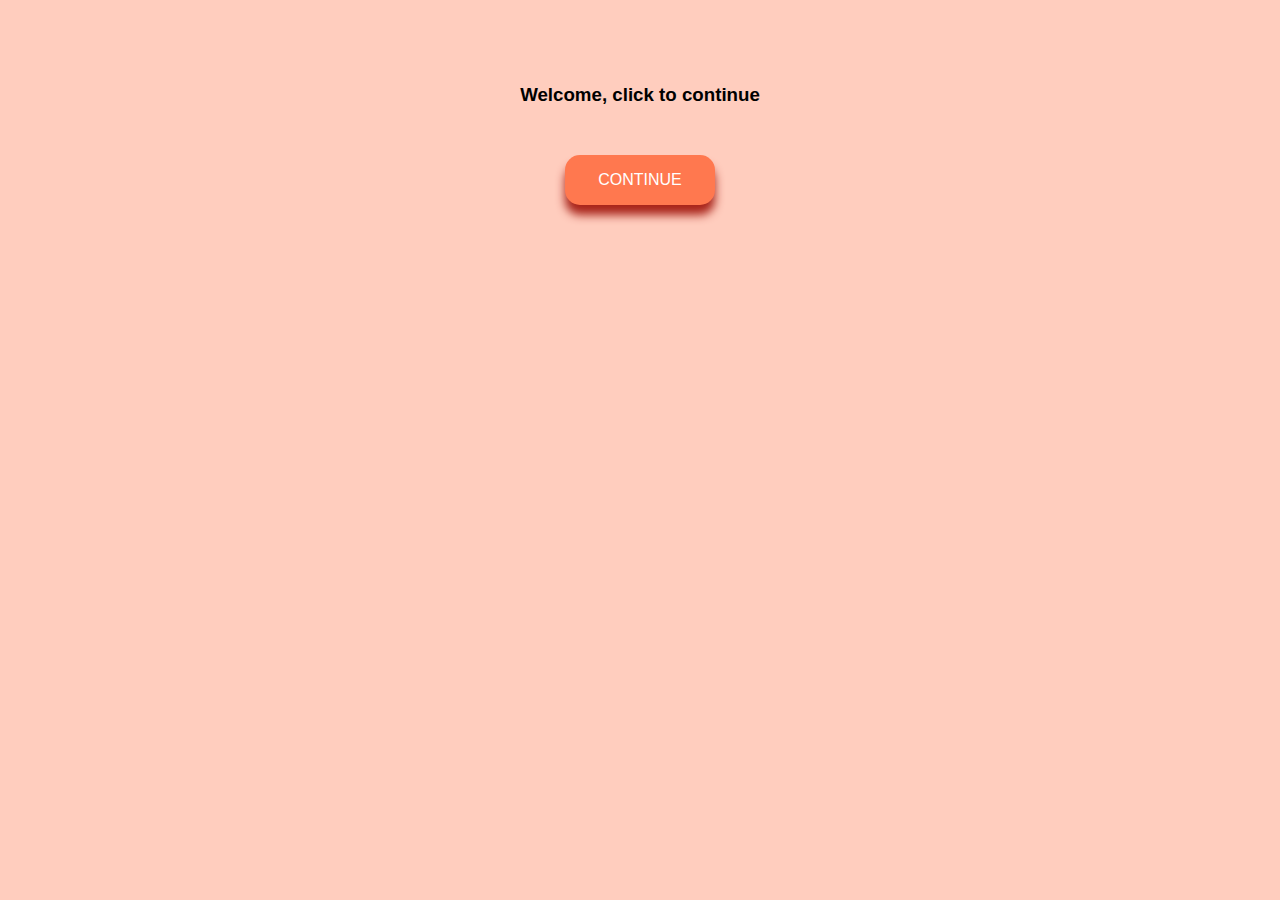
<file: index.html>
<!DOCTYPE html>
<html lang="en">

<head>
    <meta charset="UTF-8">
    <meta http-equiv="X-UA-Compatible" content="IE=edge">
    <meta name="viewport" content="width=device-width, initial-scale=1.0">
    <link rel="stylesheet" href="style.css">
    <title>Welcome</title>
</head>

<body>
    <div class="container">
        <div class="header">
            <h3 class="welcome">Welcome, click to continue</h3>
        </div>
        <div class="button">
            <a class="myButton" href="next.html">continue</a>
        </div>
    </div>
</body>

</html>
</file>
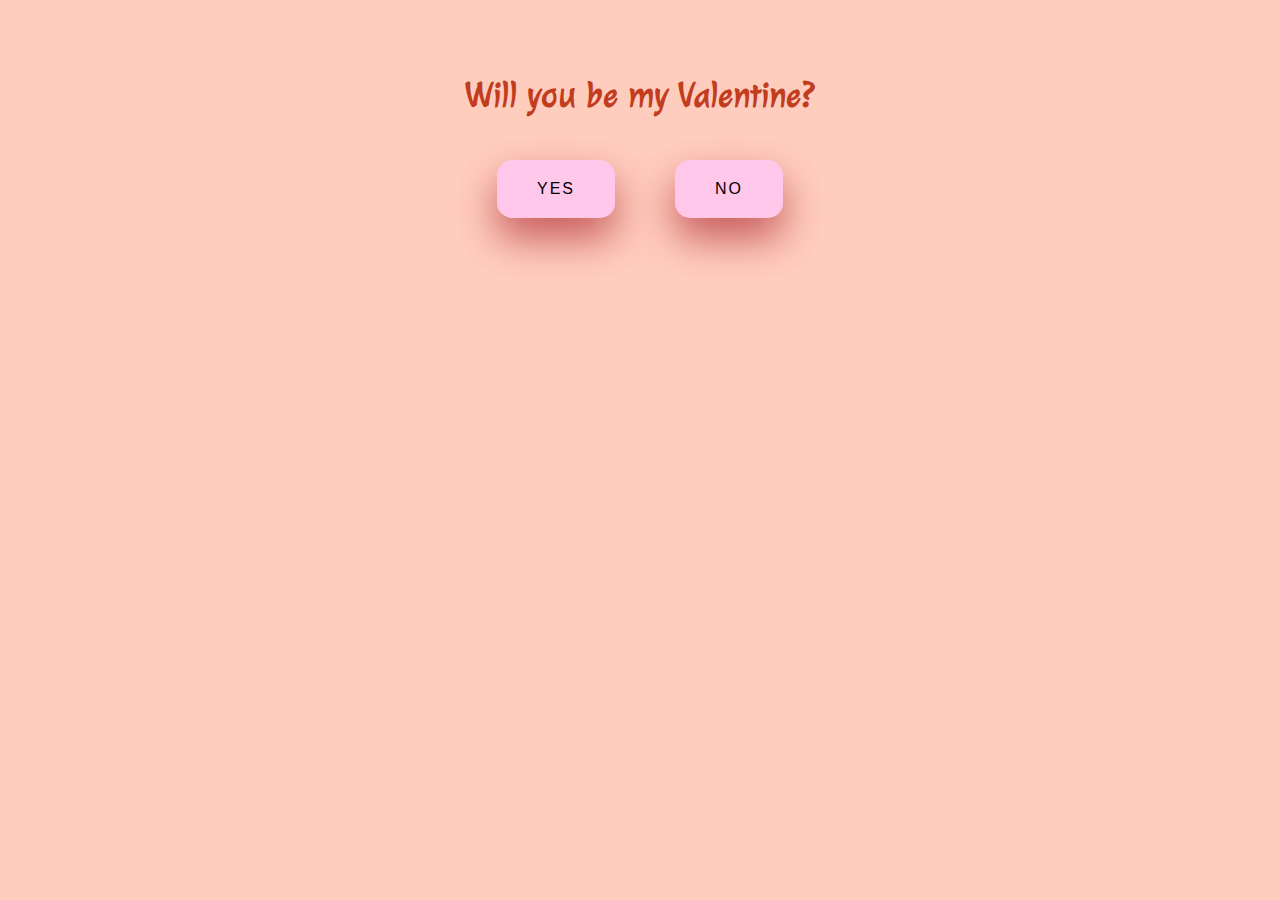
<file: next.html>
<!DOCTYPE html>
<html lang="en">

<head>
    <meta charset="UTF-8">
    <meta http-equiv="X-UA-Compatible" content="IE=edge">
    <meta name="viewport" content="width=device-width, initial-scale=1.0">
    <link rel="stylesheet" href="next.css">
    <title>The Big Question</title>
</head>

<body>
    <div class="container">
        <div class="header">
            <h3 class="question">
                Will you be my Valentine?
            </h3>
        </div>
        <div class="choices">
            <a class="myButton" id="yes">Yes</a>
            <a class="myButton" id="no">No</a>
        </div>
    </div>

    <script src="next.js"></script>
</body>

</html>
</file>
<file: style.css>
* {
    margin: 0;
    padding: 0;
}

.container {
    height: 100vh;
    width: 100vw;
    background-color: rgb(255, 205, 190);
}

.header {
    height: 10vh;
    width: 100vw;
    background-color: rgb(255, 205, 190);
    display: flex;
    justify-content: center;
    align-items: center;
    animation: fadeIn 2s linear;
}

@keyframes fadeIn {
    0% {
        height: 1vh;
        opacity: 0;
    }

    100% {
        height: 10vh;
        opacity: 1;
    }
}

.welcome {
    font-weight: 700;
    font-family: 'Roboto', sans-serif;
    margin-top: 100px;
}

.button {
    display: flex;
    position: relative;
    height: 20vh;
    width: 100vw;
    align-items: center;
    justify-content: center;
}

.myButton {
    height: 50px;
    width: 150px;
    text-transform: uppercase;
    border: none;
    background-color: rgb(255, 120, 79);
    border-radius: 15px;
    box-shadow: 0px 10px 10px rgb(169, 36, 26);
    transition: all 0.4s ease-in-out;
}

.myButton:hover {
    cursor: pointer;
    background-color: rgb(255, 120, 79);
    box-shadow: 0px 0px 0px rgb(169, 36, 26);
    transform: translateY(10px);
}

a {
    display: flex;
    text-decoration: none;
    color: rgb(0, 0, 0);
    text-align: center;
    justify-content: center;
    align-items: center;
    color: white;
    font-family: 'Poppins', sans-serif;
}
</file>
<file: next.css>
@import url('https://fonts.googleapis.com/css2?family=Julee&display=swap');

* {
    margin: 0;
    padding: 0;
    box-sizing: border-box;
}

.container {
    height: 100vh;
    width: 100vw;
    background-color: rgb(255, 205, 190);
}

.header {
    display: flex;
    text-align: center;
    font-size: 30px;
    height: 10vh;
    width: 100vw;
    background-color: rgb(255, 205, 190);
    display: flex;
    justify-content: center;
    align-items: center;
    animation: fadeIn 2s linear;
}

@keyframes fadeIn {
    0% {
        height: 1vh;
        opacity: 0;
    }

    100% {
        height: 10vh;
        opacity: 1;
    }
}

.question {
    font-weight: 700;
    font-family: 'Roboto', sans-serif;
    margin-top: 100px;
    font-family: 'Julee', cursive;
    color: rgb(194, 60, 30);
}

.choices {
    display: flex;
    align-items: center;
    justify-content: center;
    margin-top: 40px;
}

a {
    margin: 30px;
    border: none;
    border-radius: 15px;
    padding: 20px 40px;
    text-decoration: none;
    color: black;
    text-transform: uppercase;
    background-color: rgb(255, 199, 234);
    box-shadow: 0px 20px 40px rgb(199, 91, 91);
    font-family: 'Poppins', sans-serif;
    letter-spacing: 2px;
    transition: all 0.4s ease-in-out;
}

a:hover {
    box-shadow: 0px 30px 40px rgb(201, 48, 48);
    cursor: pointer;
}

#yes {
    position: static;
}
</file>
